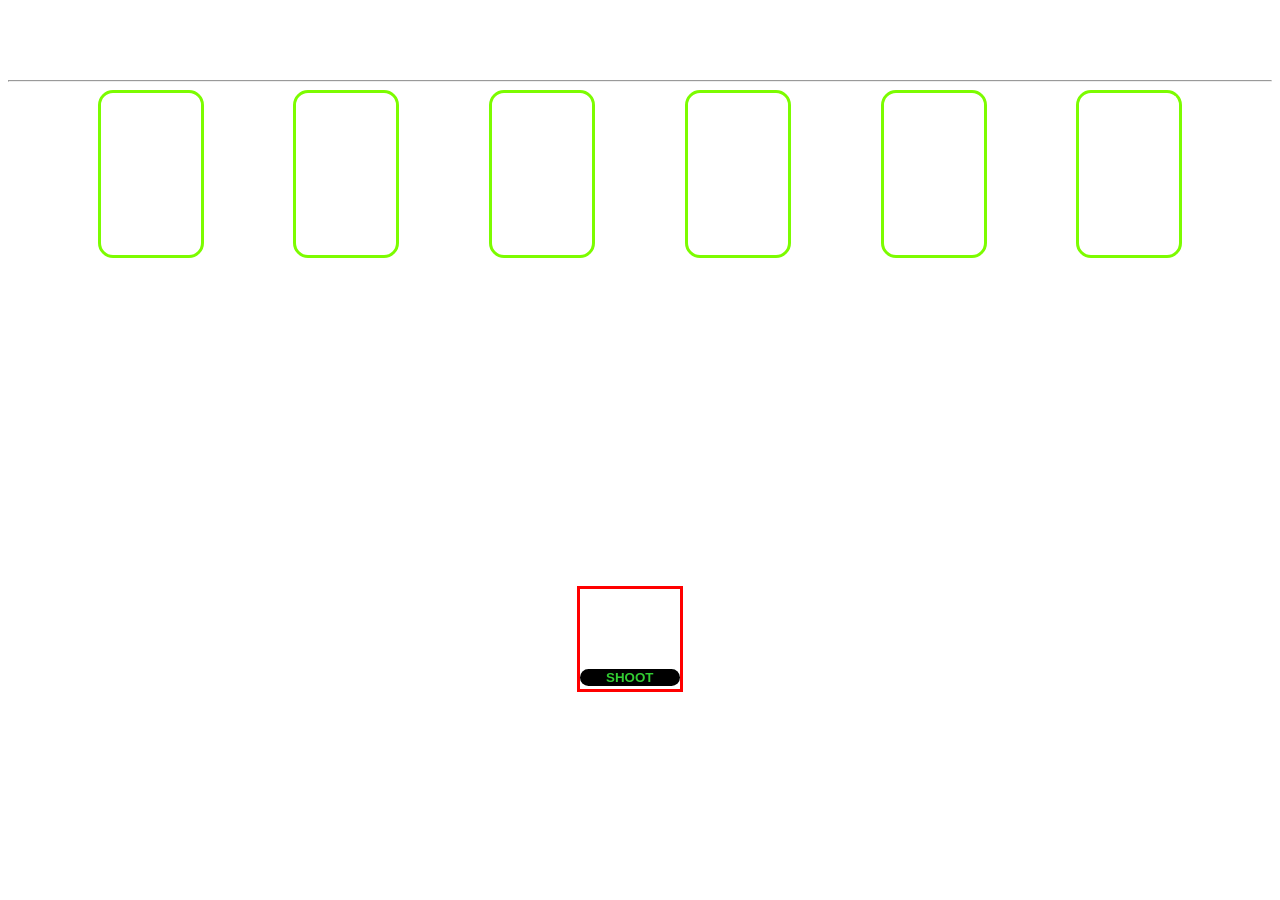
<file: OneDrive/Bureau/RTT25/DEV/Practice/GAMES/w4d1_battling_alien_game/index.html>
<!DOCTYPE html>

<html>
    <head>
        <meta charset="utf-8">
        <meta http-equiv="X-UA-Compatible" content="IE=edge">
        <title></title>
        <meta name="description" content="">
        <meta name="viewport" content="width=device-width, initial-scale=1">
        <link rel="stylesheet" href="style.css">
    </head>

    <body>
        <h1> Welcome to the Game of Battling!</h1>
        <hr>
        <div class="alienShips">
            <div class="alien1">OPPONENT 1</div>
            <div class="alien1">OPPONENT 2</div>
            <div class="alien1">OPPONENT 3</div>
            <div class="alien1">OPPONENT 4</div>
            <div class="alien1">OPPONENT 5</div>
            <div class="alien1">OPPONENT 6</div>

        </div>

        <div class="btnContainer">
        <button class="btnAttack">SHOOT</button>
        </div>
        <script src="battling.js" async defer></script>
    </body>
</html>
</file>
<file: OneDrive/Bureau/RTT25/DEV/Practice/GAMES/w4d1_battling_alien_game/style.css>
body{
    background-image: url("https://mir-s3-cdn-cf.behance.net/project_modules/max_1200/519c2270779257.5bae709dac7d8.gif");
    color:white;
    text-align: center;
}

.alienShips{
    width: 100%;
    height: 20vh;
    display: flex;
    justify-content: space-evenly;
}
.alien1{
    border: solid lawngreen;
    border-radius: 15px;
    width: 100px;
    height: 18vh;
    background-image: url("https://cdn.s7.shopdisney.eu/is/image/DisneyStoreES/461022779785-3?fmt=jpeg&qlt=90&wid=652&hei=652&defaultImage=no-image-image_uk");
    background-size: contain;
    
}

.btnContainer{
    border: solid red;
    width: 100px;
    height: 100px;
    background-image: url("https://media0.giphy.com/media/PqjTdvXImZQfcmTYEO/giphy.gif");
    background-size: contain;
    margin-top: 25%;
    margin-left: 45%;
    
}
.btnAttack{
width: 100px;
margin-top: 80px;
background-color: black;
background-size: 100p;
border: darkgray;
border-radius: 10px;
color: limegreen;
font-weight: bold;
cursor: pointer;

}
</file>
